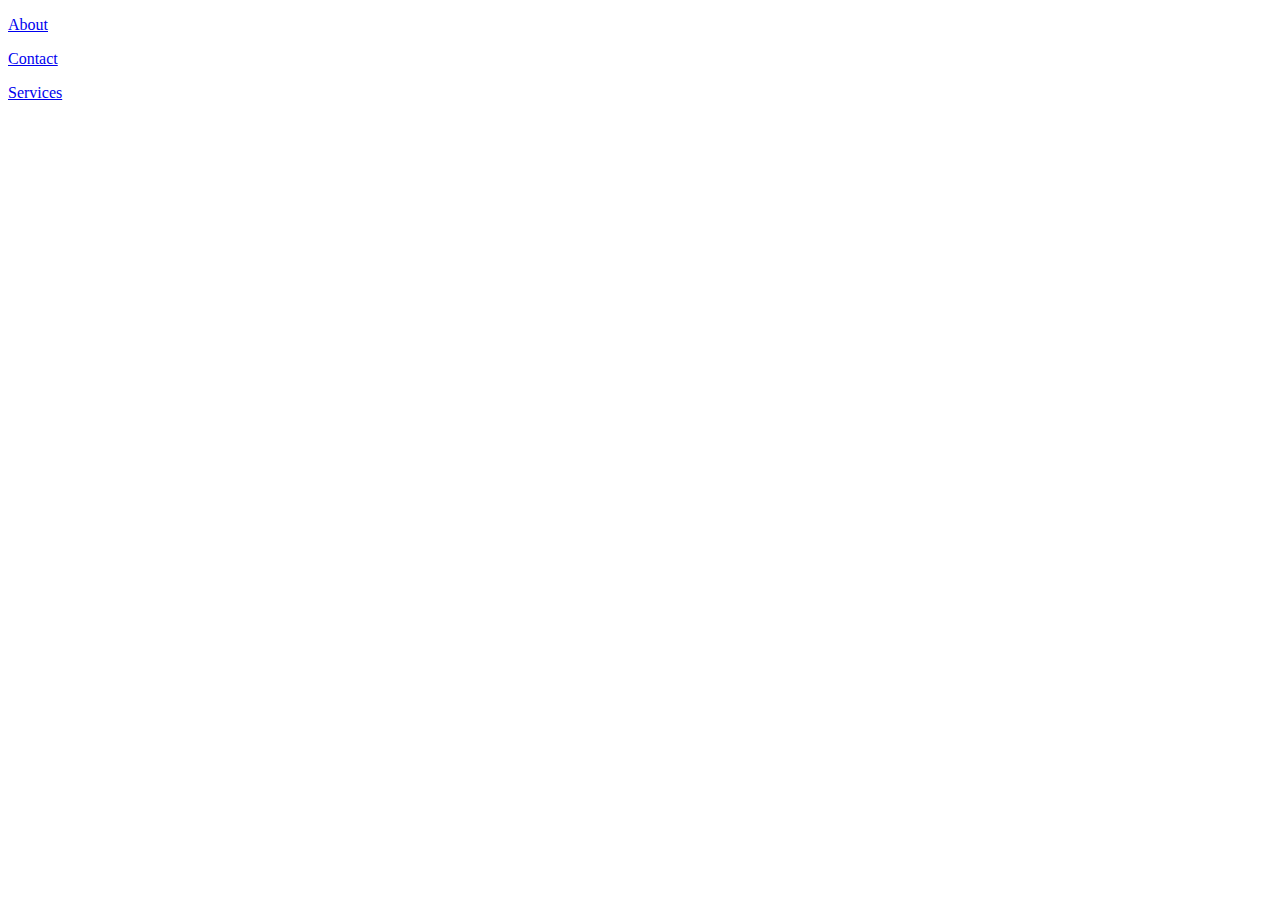
<file: home/home.html>
<!DOCTYPE html>
<html lang="en">
<head>
    <meta charset="UTF-8">
    <meta name="viewport" content="width=device-width, initial-scale=1.0">
    <title>Document</title>
    <link rel="stylesheet" href="./home.css">
</head>
<body>
    <div>
        <p>
            <a href="../about/about.html">About</a>
        </p>
        <p>
            <a href="../contact/contact.html">Contact</a>
        </p>
        <p>
            <a href="../Services/sevice.html">Services</a>
        </p>
    </div>
    
</body>
</html>
</file>
<file: home/home.css>
.about{
    text-overflow: ellipsis;
    color: #000;
}
</file>
